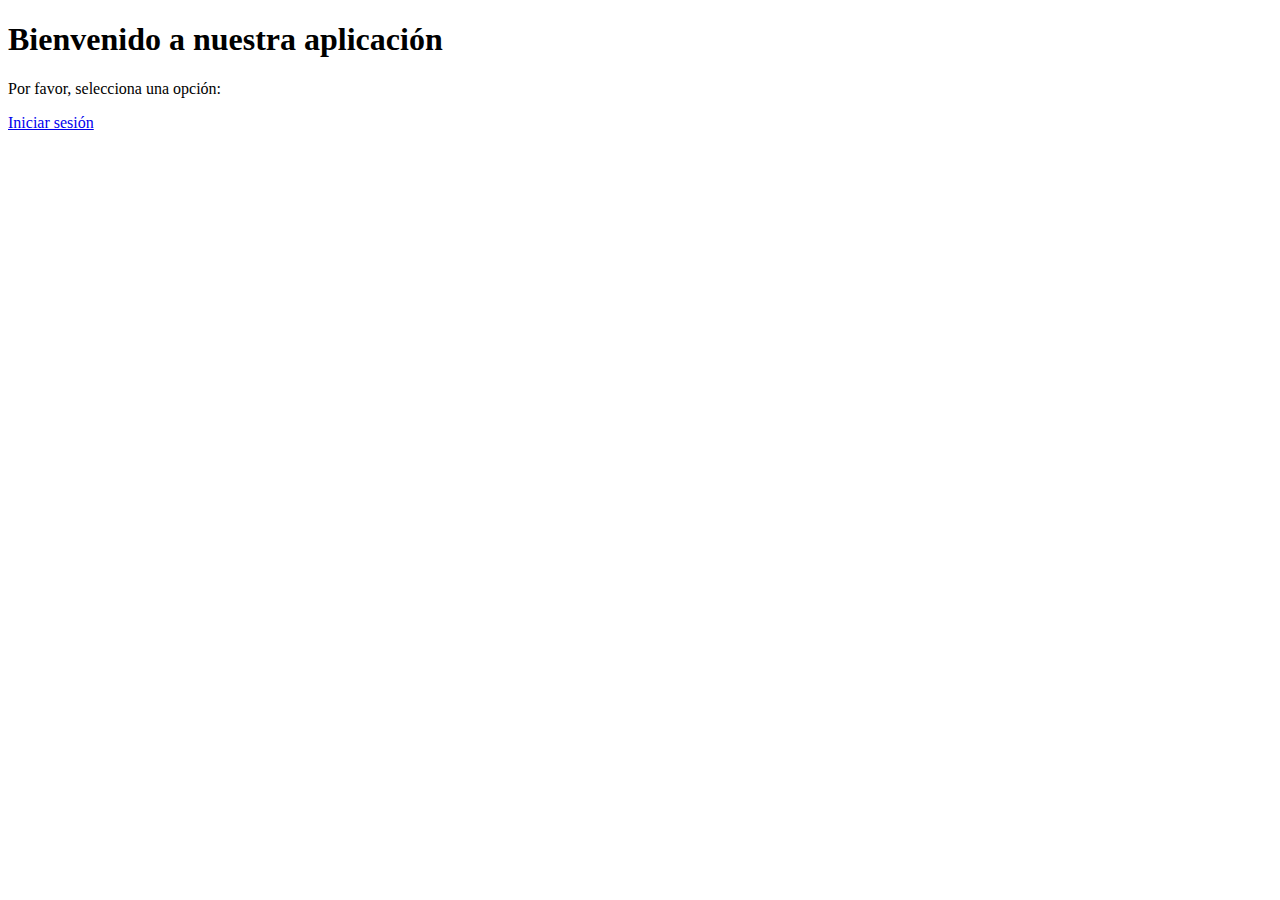
<file: login/templates/HTML/index.html>
<!DOCTYPE html>
<html lang="en">
<head>
    <meta charset="UTF-8">
    <meta name="viewport" content="width=device-width, initial-scale=1.0">
    <title>Bienvenido a nuestra aplicación</title>
</head>
<body>
    <h1>Bienvenido a nuestra aplicación</h1>
    <p>Por favor, selecciona una opción:</p>
    <a href="login/">Iniciar sesión</a>
</body>
</html>
</file>
